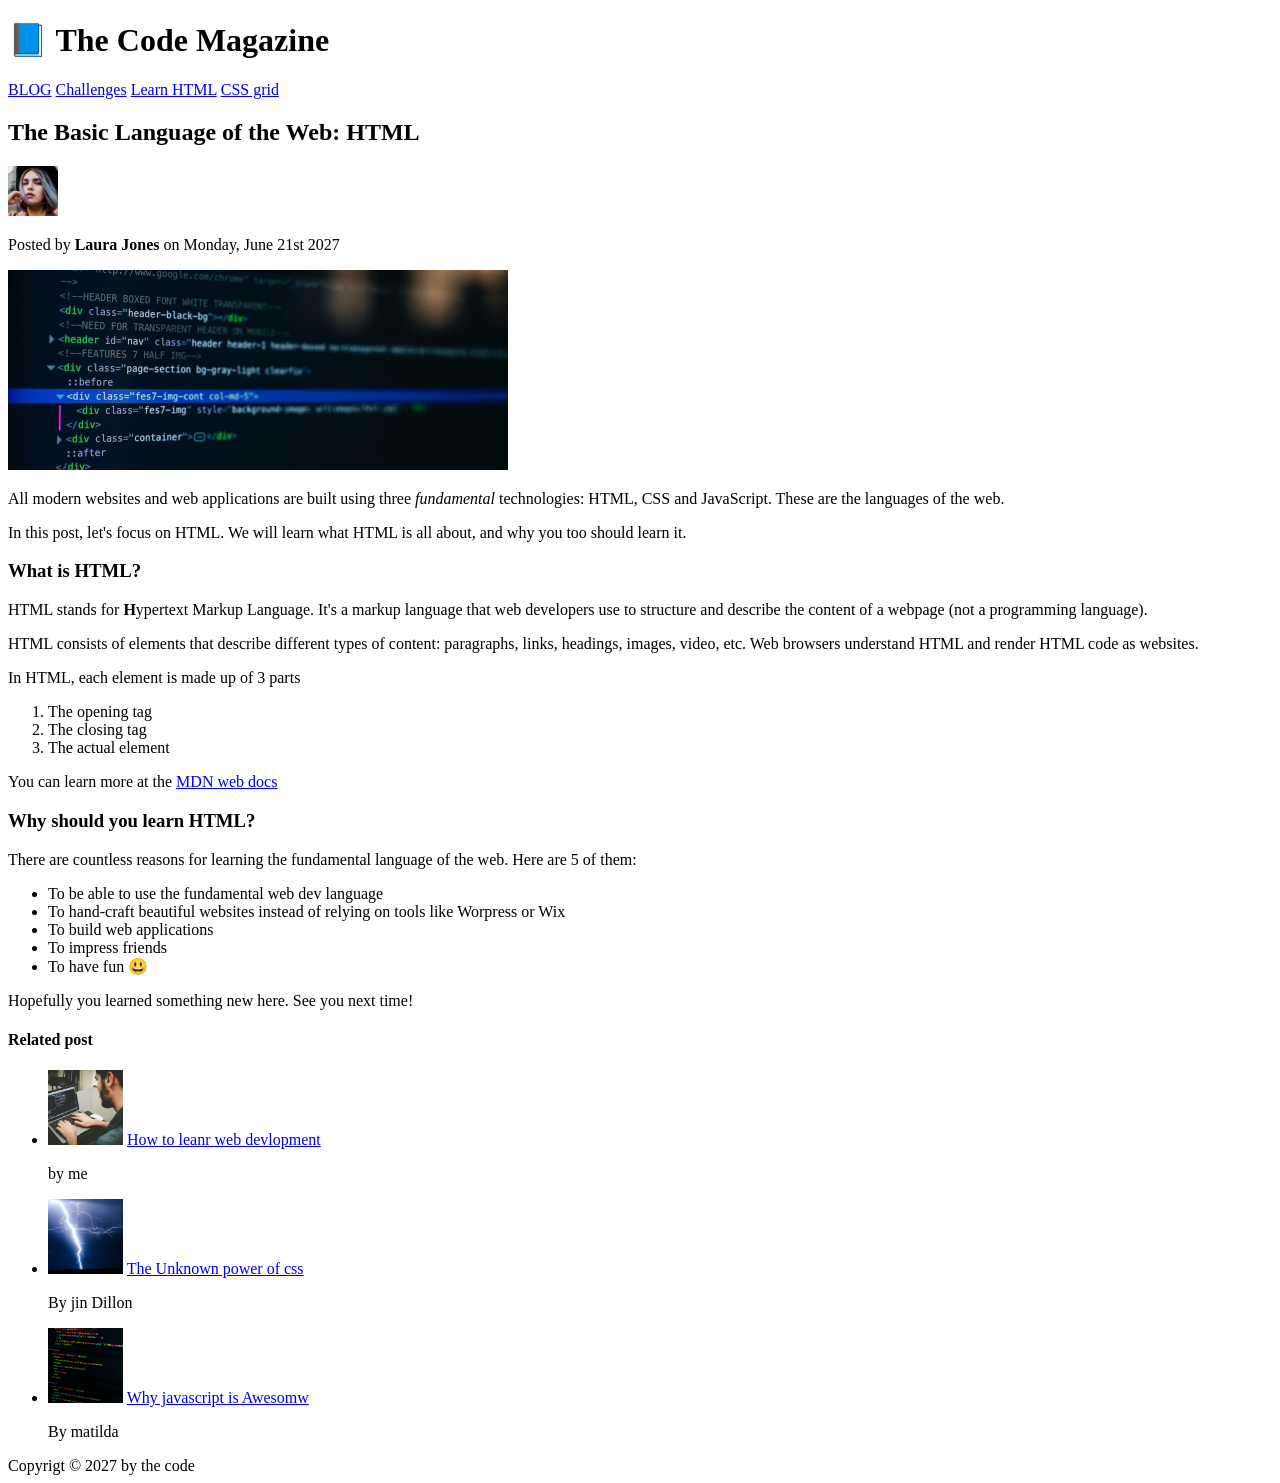
<file: 02-HTML-Fundamentals/index.html>
<!doctype html>
<html lang="en">
  <meta charset="UTF-8" />
  <head>
    <title>The basic langauge of the web : HTML</title>
  </head>

  <body>
    <!--
    <h1>The Basic Language of the Web: HTML</h1>
    <h2>The Basic Language of the Web: HTML</h2>
    <h3>The Basic Language of the Web: HTML</h3>
    <h4>The Basic Language of the Web: HTML</h4>
    <h5>The Basic Language of the Web: HTML</h5>
    <h6>The Basic Language of the Web: HTML</h6>
  -->
    <header>
      <h1>📘 The Code Magazine</h1>
      <nav>
        <a href="blog.html">BLOG</a>
        <a href="#">Challenges</a>
        <a href="#">Learn HTML</a>
        <a href="#">CSS grid</a>
      </nav>
    </header>

    <article>
      <header>
        <h2>The Basic Language of the Web: HTML</h2>

        <img src="img/laura-jones.jpg" alt="author" height="50" width="50" />

        <p>Posted by <strong>Laura Jones</strong> on Monday, June 21st 2027</p>

        <img
          src="img/post-img.jpg"
          alt="HTML code on a screen"
          width="500"
          height="200"
        />
      </header>
      <p>
        All modern websites and web applications are built using three
        <em>fundamental</em>
        technologies: HTML, CSS and JavaScript. These are the languages of the
        web.
      </p>

      <p>
        In this post, let's focus on HTML. We will learn what HTML is all about,
        and why you too should learn it.
      </p>

      <h3>What is HTML?</h3>
      <p>
        HTML stands for <strong>H</strong>ypertext Markup Language. It's a
        markup language that web developers use to structure and describe the
        content of a webpage (not a programming language).
      </p>
      <p>
        HTML consists of elements that describe different types of content:
        paragraphs, links, headings, images, video, etc. Web browsers understand
        HTML and render HTML code as websites.
      </p>
      <p>In HTML, each element is made up of 3 parts</p>
      <ol>
        <li>The opening tag</li>
        <li>The closing tag</li>
        <li>The actual element</li>
      </ol>
      <p>
        You can learn more at the
        <a
          href="https://developer.mozilla.org/en-US/docs/Web/HTML"
          target="_blank"
          >MDN web docs</a
        >
      </p>
      <h3>Why should you learn HTML?</h3>
      <p>
        There are countless reasons for learning the fundamental language of the
        web. Here are 5 of them:
      </p>
      <ul>
        <li>To be able to use the fundamental web dev language</li>
        <li>
          To hand-craft beautiful websites instead of relying on tools like
          Worpress or Wix
        </li>
        <li>To build web applications</li>
        <li>To impress friends</li>
        <li>To have fun 😃</li>
      </ul>

      <p>Hopefully you learned something new here. See you next time!</p>
      <aside>
        <h4>Related post</h4>
        <ul>
          <li>
            <img src="img/related-1.jpg" alt="image" width="75" height="75" />
            <a href="#">How to leanr web devlopment</a>
            <p>by me</p>
          </li>
          <li>
            <img src="img/related-2.jpg" alt="image" width="75" height="75" />
            <a href="#">The Unknown power of css</a>
            <p>By jin Dillon</p>
          </li>
          <li>
            <img src="img/related-3.jpg" alt="image" width="75" height="75" />
            <a href="#">Why javascript is Awesomw</a>
            <p>By matilda</p>
          </li>
        </ul>
      </aside>
    </article>
    <footer>Copyrigt &copy; 2027 by the code</footer>
  </body>
</html>
</file>
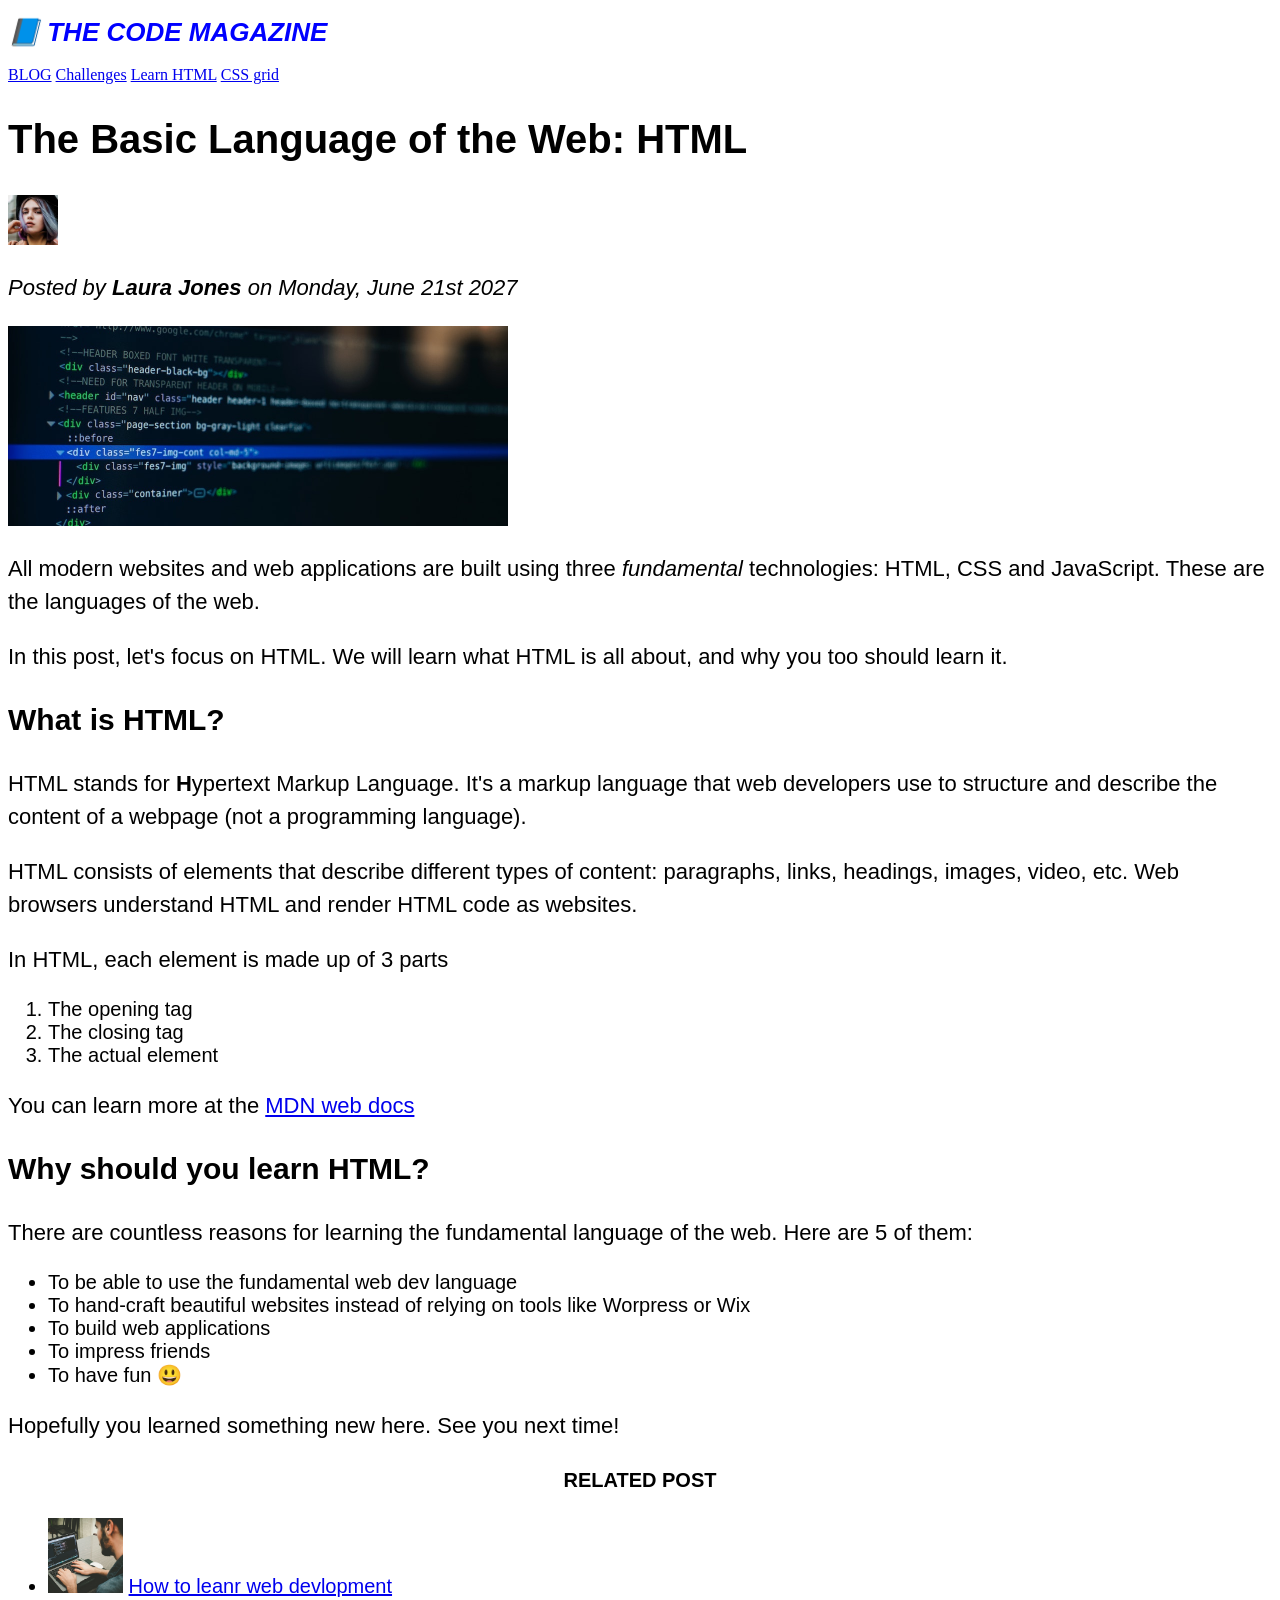
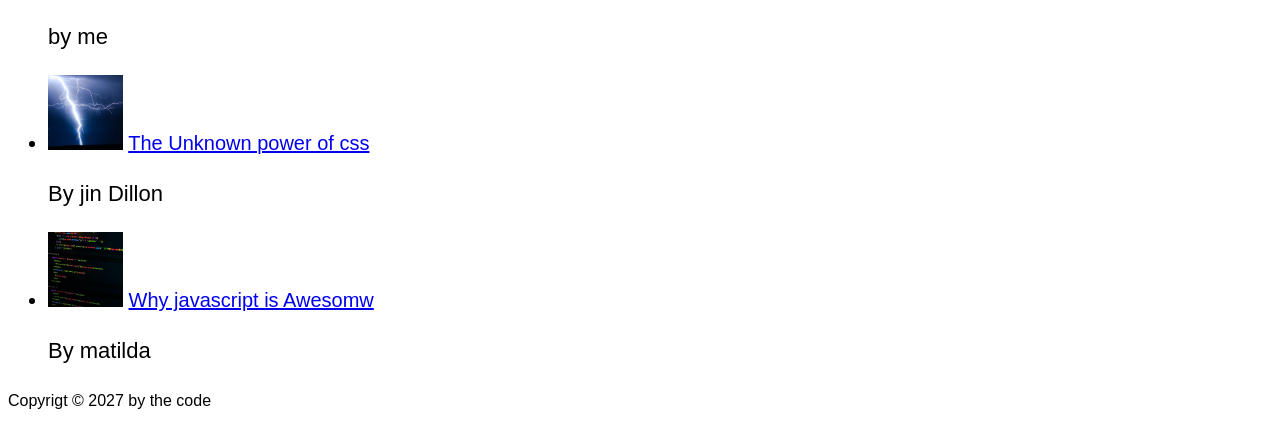
<file: 03-css-fundamentals/index.html>
<!doctype html>
<html lang="en">
  <meta charset="UTF-8" />
  <head>
    <title>The basic langauge of the web : HTML</title>
    <link rel="stylesheet" href="style.css" />
  </head>

  <body>
    <!--
    <h1>The Basic Language of the Web: HTML</h1>
    <h2>The Basic Language of the Web: HTML</h2>
    <h3>The Basic Language of the Web: HTML</h3>
    <h4>The Basic Language of the Web: HTML</h4>
    <h5>The Basic Language of the Web: HTML</h5>
    <h6>The Basic Language of the Web: HTML</h6>
  -->
    <header>
      <h1>📘 The Code Magazine</h1>
      <nav>
        <a href="blog.html">BLOG</a>
        <a href="#">Challenges</a>
        <a href="#">Learn HTML</a>
        <a href="#">CSS grid</a>
      </nav>
    </header>

    <article>
      <header>
        <h2>The Basic Language of the Web: HTML</h2>

        <img src="img/laura-jones.jpg" alt="author" height="50" width="50" />

        <p>Posted by <strong>Laura Jones</strong> on Monday, June 21st 2027</p>

        <img
          src="img/post-img.jpg"
          alt="HTML code on a screen"
          width="500"
          height="200"
        />
      </header>
      <p>
        All modern websites and web applications are built using three
        <em>fundamental</em>
        technologies: HTML, CSS and JavaScript. These are the languages of the
        web.
      </p>

      <p>
        In this post, let's focus on HTML. We will learn what HTML is all about,
        and why you too should learn it.
      </p>

      <h3>What is HTML?</h3>
      <p>
        HTML stands for <strong>H</strong>ypertext Markup Language. It's a
        markup language that web developers use to structure and describe the
        content of a webpage (not a programming language).
      </p>
      <p>
        HTML consists of elements that describe different types of content:
        paragraphs, links, headings, images, video, etc. Web browsers understand
        HTML and render HTML code as websites.
      </p>
      <p>In HTML, each element is made up of 3 parts</p>
      <ol>
        <li>The opening tag</li>
        <li>The closing tag</li>
        <li>The actual element</li>
      </ol>
      <p>
        You can learn more at the
        <a
          href="https://developer.mozilla.org/en-US/docs/Web/HTML"
          target="_blank"
          >MDN web docs</a
        >
      </p>
      <h3>Why should you learn HTML?</h3>
      <p>
        There are countless reasons for learning the fundamental language of the
        web. Here are 5 of them:
      </p>
      <ul>
        <li>To be able to use the fundamental web dev language</li>
        <li>
          To hand-craft beautiful websites instead of relying on tools like
          Worpress or Wix
        </li>
        <li>To build web applications</li>
        <li>To impress friends</li>
        <li>To have fun 😃</li>
      </ul>

      <p>Hopefully you learned something new here. See you next time!</p>
      <aside>
        <h4>Related post</h4>
        <ul>
          <li>
            <img src="img/related-1.jpg" alt="image" width="75" height="75" />
            <a href="#">How to leanr web devlopment</a>
            <p>by me</p>
          </li>
          <li>
            <img src="img/related-2.jpg" alt="image" width="75" height="75" />
            <a href="#">The Unknown power of css</a>
            <p>By jin Dillon</p>
          </li>
          <li>
            <img src="img/related-3.jpg" alt="image" width="75" height="75" />
            <a href="#">Why javascript is Awesomw</a>
            <p>By matilda</p>
          </li>
        </ul>
      </aside>
    </article>

    <footer>
      <p>Copyrigt &copy; 2027 by the code</p>
    </footer>
  </body>
</html>
</file>
<file: 03-css-fundamentals/style.css>
h1,
h2,
h3,
h4,
p,
li {
  font-family: sans-serif;
}

h1 {
  color: blue;
  font-size: 26px;

  text-transform: uppercase;
  font-style: italic;
}
h2 {
  font-size: 40px;
}
h3 {
  font-size: 30px;
}
h4 {
  font-size: 20px;

  text-transform: uppercase;
  text-align: center;
}
p {
  font-size: 22px;

  line-height: 1.5;
}

li {
  font-size: 20px;
}

footer p {
  font-size: 16px;
}
article header p {
  font-style: italic;
}
</file>
